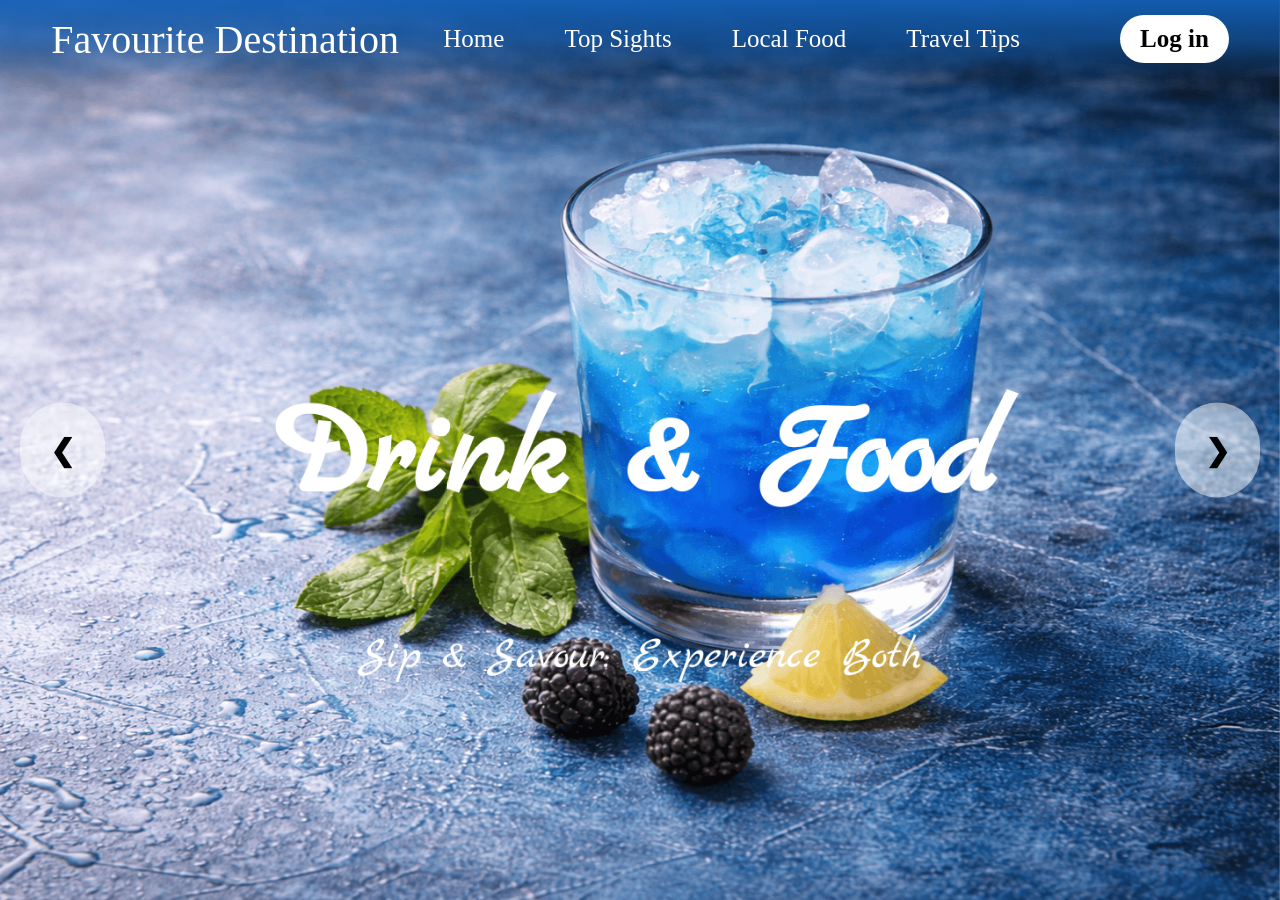
<file: gallery.html>
<!DOCTYPE html>
<html>
    <head>
        <title>Local Food</title>
        <link rel="stylesheet" type="text/css" href="gallery.css">

        <style>
        @import url('https://fonts.googleapis.com/css2?family=Marck+Script&display=swap');   
		 <link rel="preconnect" href="https://googleapis.com">
		<link rel="preconnect" href="https://gstatic.com" crossorigin>
		<link href="https://googleapis.com/css2?family=Bricolage+Grotesque:opsz,wght@12..96,200..800&family=Dancing+Script:wght@400..700&family=Playfair+Display:ital,wght@0,400..900;1,400..900&display=swap" rel="stylesheet">
		</style>
		
    </head>
<body>
   <nav>
    <div class="logo"><span>Favourite Destination</span></div>
    
    <ul class="nav-links">
        <li><a href="index.html">Home</a></li>
        <li><a href="topsights.html">Top Sights</a></li>
        <li><a href="gallery.html">Local Food</a></li>
        <li><a href="traveltip.html">Travel Tips</a></li>
    </ul>

	<div class="col-auto">
			<a href="#" class="login-btn">Log in</a>
	</div>
	</nav>

    <div class="interactive-gallery"> 
    
        <div class="interactive-track" id="track"> 
        
            <div class="hero-1">
                <div class="overlay">
                    <h1><strong>Drink & Food</strong></h1>
                    <p>Sip & Savour: Experience Both</p>
                </div>
            </div>

            <div class="hero-2">
                <div class="overlay">
                    <h1><strong>Blue Lagoon Breeze</strong></h1>
                    <p>Pure summer refresh</p>
                </div>
            </div>

            <div class="hero-3">
                <div class="overlay">
                    <h1><strong>Berry Blue Velvet</strong></h1>
                    <p>Creamy blue heaven in every sip</p>
                </div>
            </div>

            <div class="hero-4">
                <div class="overlay">
                    <h1><strong>Ocean Pearl</strong></h1>
                    <p>Delicate Memorable delicious</p>
                </div>
            </div>
        </div>

         <div class="control-center">
                <button class="pre-btn">&#10094;</button>
                <button class="next-btn">&#10095;</button>
            </div>

    </div>

    <script src="scripts/script.js"></script>
	
</body>
</html>
</file>
<file: gallery.css>
nav {
    color: white;
    background: linear-gradient(
        to bottom,
        rgba(21, 101, 192, 0.9),
        rgba(21, 101, 192, 0.6),
        rgba(21, 101, 192, 0)
    );
    position: fixed;
    top: 0;
    left: 0;
    width: 100%;
    z-index: 9999;
    font-size: 25px;
    padding: 15px 4%;
    display: flex;
    justify-content: space-between;
    align-items: center;
    box-sizing: border-box;
    animation-name: slideIn;
    animation-duration: 1s;
    animation-timing-function: ease-out;
}

.logo {
    color: white;
    left: 50%;
    font-size: 40px; 
    font-family: "Dancing Script", cursive;
    font-optical-sizing: auto;
    font-weight: 500;
    font-style: normal;
}

nav ul {
    display: flex;
    gap: 60px; 
    list-style: none;
    align-items: center;
    height: 100%;
    flex-direction: row;
    margin: 0 100px 0 auto;
}

nav a {
    display: flex;
    color: white;
    text-decoration: none;
    align-items: center;
    font-size: 25px;
}

nav a:hover {
    color: #4FC3F7;
}

.login-btn {
    background-color: #ffffff;
    color: #000000;
    padding: 10px 20px;
    border-radius: 25px;
    text-decoration: none;
    font-weight: bold;
    width: 100%; 
    max-width: 100%; 
    box-sizing: border-box;
    margin-right: 0px !important;
    display: flex;
    justify-content: center;
    align-items: center;
    transition: 0.3s;
    white-space: nowrap;
}

body {
    margin: 0;
}

.col-auto {
    color: black;
}

h1 {
    animation-name: slideIn;
    animation-duration: 1s;
    animation-timing-function: ease-out;
    font-family: "Marck Script", cursive;
    font-weight: 300;
    font-style: normal;
    font-size: 130px;
}

p {
    font-family: "Marck Script", cursive;
    font-weight: 400;
    font-style: normal;
}

span {
    font-family: "Dancing Script", cursive;
    font-optical-sizing: auto;
    font-weight: 400;
    font-style: normal;
}

.overlay {
    text-align: center;
    color: white;
    margin-top: 120px;
    font-size: 45px;
    animation-name: slideIn;
    animation-duration: 1s;
    animation-timing-function: ease-out;
}

@keyframes slideIn {
    0% {
        transform: translateY(-10px);
        opacity: 0;
    }
    100% {
        transform: translateY(0);
        opacity: 1;
        scale: 1;
    }
}

.interactive-gallery {
    width: 100% !important;
    max-width: 100% !important;
    overflow: hidden !important;
    position: relative;
    height: 100vh !important;
    margin: 0;
    padding: 0;
    box-sizing: border-box;
}

.interactive-track {
    display: flex !important;
    width: 400% !important;
    height: 100vh !important;
    transition: transform 0.6s ease-in-out;
    will-change: transform;
}

.hero-1,
.hero-2,
.hero-3,
.hero-4 {
    width: 25% !important;
    height: 100vh !important;
    flex-shrink: 0 !important;
    background-size: cover !important;
    background-position: center !important;
    background-repeat: no-repeat !important;
    display: flex;
    justify-content: center;
    align-items: center;
    position: relative;
}

.hero-1 { background-image: url('image/drink.image.png'); }
.hero-2 { background-image: url('image/blue.drink.png'); }
.hero-3 { background-image: url('image/blue.milkshake.png'); }
.hero-4 { background-image: url('image/blue_macarons.png'); }

.pre-btn,
.next-btn {
    padding: 30px;
    position: fixed;
    top: 50%;
    transform: translateY(-50%);
    background: rgba(255, 255, 255, 0.5);
    border: none;
    border-radius: 50px;
    cursor: pointer;
    font-weight: bold;
    font-size: 30px;
    z-index: 10;
    color: #000;
}

.pre-btn { left: 20px; }
.next-btn { right: 20px; }

.pre-btn:hover,
.next-btn:hover {
    color: #4FC3F7;
    transform: translateY(-50%) scale(1.2);
}

@media screen and (max-width: 768px) {
    nav {
        padding: 10px 4% !important;
        display: flex !important;
        justify-content: space-between !important;
    }

    nav ul {
        display: flex !important;
        gap: 10px !important;
        margin-right: 20px !important;
        padding: 0 !important;
        margin: 0 100px 0 auto;
    }

    .login-btn.mobile-login {
        margin-right: 0px !important;
        padding: 6px 12px !important;
        font-size: 14px !important;
        flex-shrink: 0 !important;
    }
}

@media (max-width: 768px) {
    .interactive-gallery {
        width: 100% !important;
        max-width: 100% !important;
        overflow: hidden !important;
        height: 100vh !important;
        padding: 0 !important;
        margin: 0 !important;
    }

    .interactive-track {
        width: 400% !important;
        height: 100vh !important;
    }

    .hero-1,
    .hero-2,
    .hero-3,
    .hero-4 {
        width: 25% !important;
        height: 100vh !important;
        flex-shrink: 0 !important;
    }

    .pre-btn,
    .next-btn {
        top: 50% !important;
        transform: translateY(-50%) !important;
        z-index: 10 !important;
        padding: 20px;
        font-size: 24px;
    }
}
</file>
